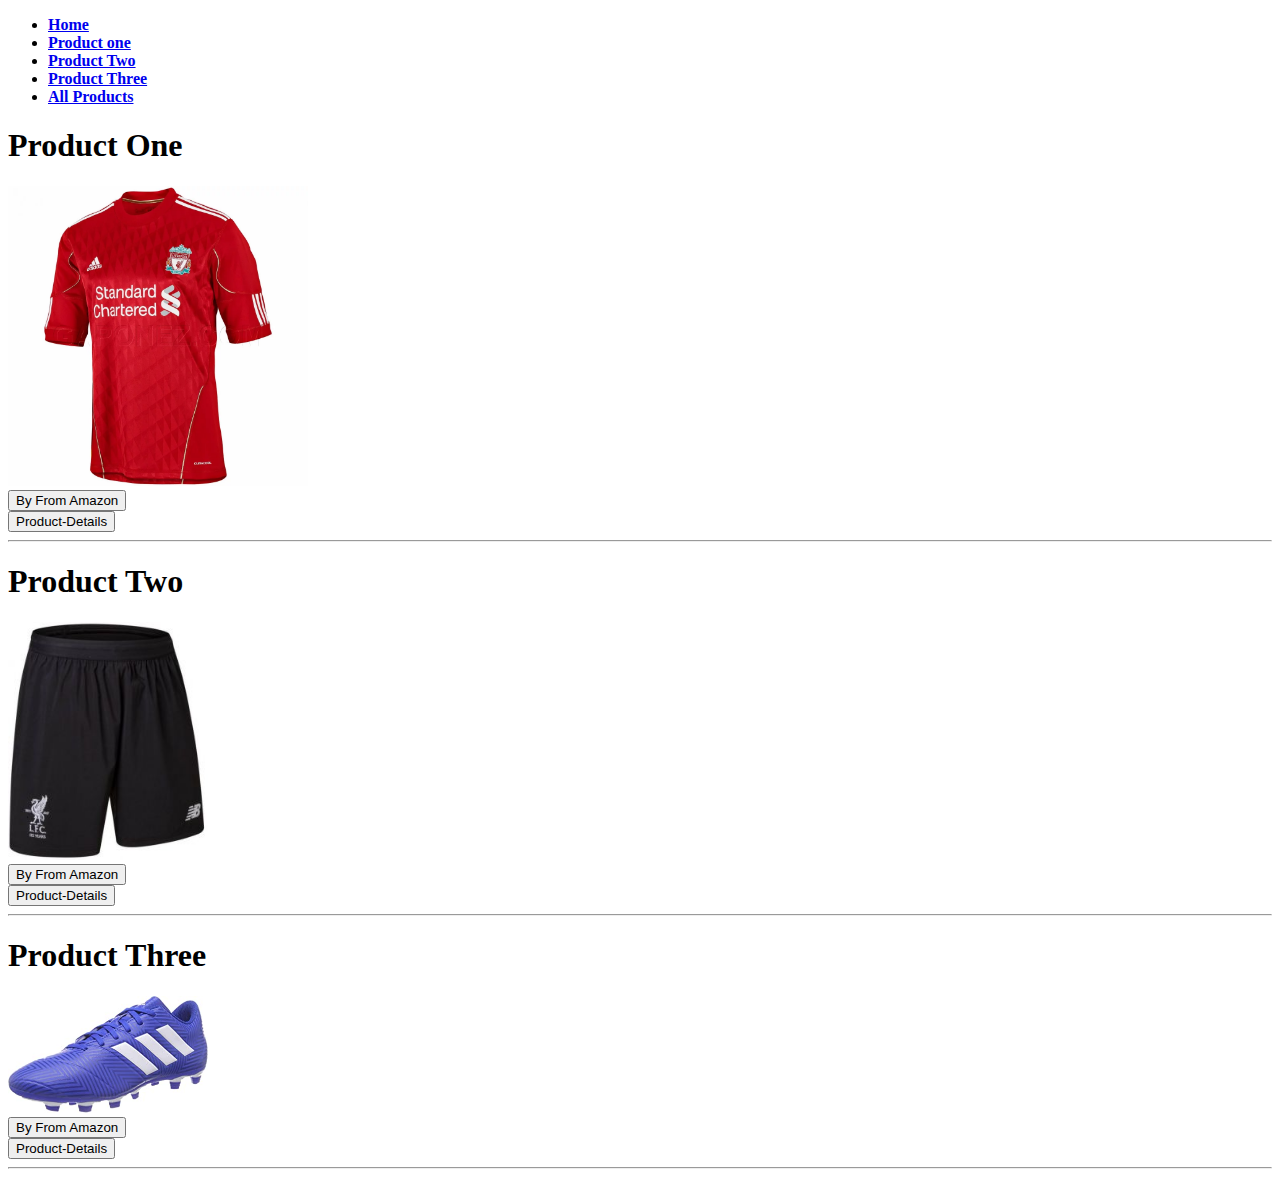
<file: index.html>
<!DOCTYPE html>
<html lang="en">
<head>
    <meta charset="UTF-8">
    <meta http-equiv="X-UA-Compatible" content="IE=edge">
    <meta name="viewport" content="width=device-width, initial-scale=1.0">
    <title>Products Store</title>
    <link rel="stylesheet" href="https://cdn.jsdelivr.net/npm/bootstrap@4.6.0/dist/css/bootstrap.min.css" integrity="sha384-B0vP5xmATw1+K9KRQjQERJvTumQW0nPEzvF6L/Z6nronJ3oUOFUFpCjEUQouq2+l" crossorigin="anonymous">
    <style>
       
      
    </style>
</head>
<body>
    <div class="container bg-red">
        <nav class="navbar navbar-expand-sm bg-light mb-5">
            <ul class="navbar-nav">
                <li class="nav-item active">
                    <a class="nav-link" href="/index.html"><b>Home</b></a>
                </li>
                <li class="nav-item">
                    <a class="nav-link" href="/product-one-details.html"><b>Product one</b></a>
                </li>
                <li class="nav-item">
                    <a class="nav-link" href="/product-two-details.html"><b>Product Two</b></a>
                </li>
                <li class="nav-item">
                    <a class="nav-link" href="/product-three-details.html"><b>Product Three</b></a>
                </li>
                <li class="nav-item">
                    <a class="nav-link" href="/all-products.html"><b>All Products</b></a>
                </li>
            </ul>
        </nav>
        <section >
            <section class="border d-flex row justify-items-center justify-content-center">
                <h1 class="py-2 bg-light col-12 text-center ">Product One</h1>
                <div class="col-12 text-center ">
                    <a href="https://www.amazon.eg/-/en/New-Balance-Liverpool-Sleeve-T-Shirt/dp/B078GMWD1K/ref=sr_1_2?dchild=1&keywords=adidas+liverpool+tshirt&qid=1631876230&s=fashion&sr=1-2-catcorr">
                        <img src="/images/lp.webp" alt="liverpool New-Balance-Liverpool-Sleeve-T-Shirt" width="300">
                    </a>
                </div>
                <div class="py-2 bg-secondary col-6 text-center"   href="https://www.amazon.eg/-/en/New-Balance-Liverpool-Sleeve-T-Shirt/dp/B078GMWD1K/ref=sr_1_2?dchild=1&keywords=adidas+liverpool+tshirt&qid=1631876230&s=fashion&sr=1-2-catcorr">
                    <a href="https://www.amazon.eg/-/en/New-Balance-Liverpool-Sleeve-T-Shirt/dp/B078GMWD1K/ref=sr_1_2?dchild=1&keywords=adidas+liverpool+tshirt&qid=1631876230&s=fashion&sr=1-2-catcorr">
                        <button type="button" class="btn btn-success">By From Amazon</button>
                    </a>
                </div>
                <div class="py-2 bg-secondary col-6 text-center">
                    <a href="product-one-details.html">
                        <button type="button" class="btn btn-success">Product-Details</button>  
                    </a>
                </div>
            </section>
            <hr>
            <section class="border d-flex row justify-items-center justify-content-center">
                <h1 class="py-2 bg-light col-12 text-center">Product Two</h1>
                <div class="col-12 text-center"> 
                    <a href="https://www.amazon.eg/-/en/New-Balance-Liverpool-Shorts-2017-18/dp/B072M8VVSX/ref=sr_1_1?dchild=1&keywords=Liverpool+short&qid=1631894614&sr=8-1">
                        <img src="/images/ls.webp" alt="liverpool New-Balance-Liverpool-Sleeve-T-Shirt" width="200">
                    </a>
                </div>
                <div class="py-2 bg-secondary col-6 text-center">
                    <a href="https://www.amazon.eg/-/en/New-Balance-Liverpool-Shorts-2017-18/dp/B072M8VVSX/ref=sr_1_1?dchild=1&keywords=Liverpool+short&qid=1631894614&sr=8-1">
                        <button type="button" class="btn btn-success">By From Amazon</button>
                    </a>
                </div>
                <div class="py-2 bg-secondary col-6 text-center">
                    <a href="product-two-details.html">
                        <button type="button" class="btn btn-success">Product-Details</button>
                    </a>
                </div>
            </section>
            <hr>
            <section class="border d-flex row justify-items-center justify-content-center">
                <h1 class="py-2 bg-light col-12 text-center">Product Three</h1>
                <div class="col-12 text-center ">
                    <a href="https://www.amazon.eg/-/en/Adidas-Contrast-Stripe-Lace-Up-Football/dp/B089QB3MN8/ref=sr_1_11?crid=2W25W083K1Z2Y&dchild=1&keywords=adidas+shoes+men+football&qid=1631895303&sr=8-11">
                        <img src="/images/as.jpg" alt="liverpool New-Balance-Liverpool-Sleeve-T-Shirt" width="200">
                    </a>   
                </div>
                <div class="py-2 bg-secondary col-6 text-center">
                    <a href="https://www.amazon.eg/-/en/Adidas-Contrast-Stripe-Lace-Up-Football/dp/B089QB3MN8/ref=sr_1_11?crid=2W25W083K1Z2Y&dchild=1&keywords=adidas+shoes+men+football&qid=1631895303&sr=8-11">
                        <button type="button" class="btn btn-success">By From Amazon</button>
                    </a>
                </div>
                <div class="py-2 bg-secondary col-6 text-center">
                    <a href="product-three-details.html">
                        <button type="button" class="btn btn-success">Product-Details</button>
                    </a>
                </div>
            </section>
            <hr>
        </section>
    </div>
</body>
</html>
</file>
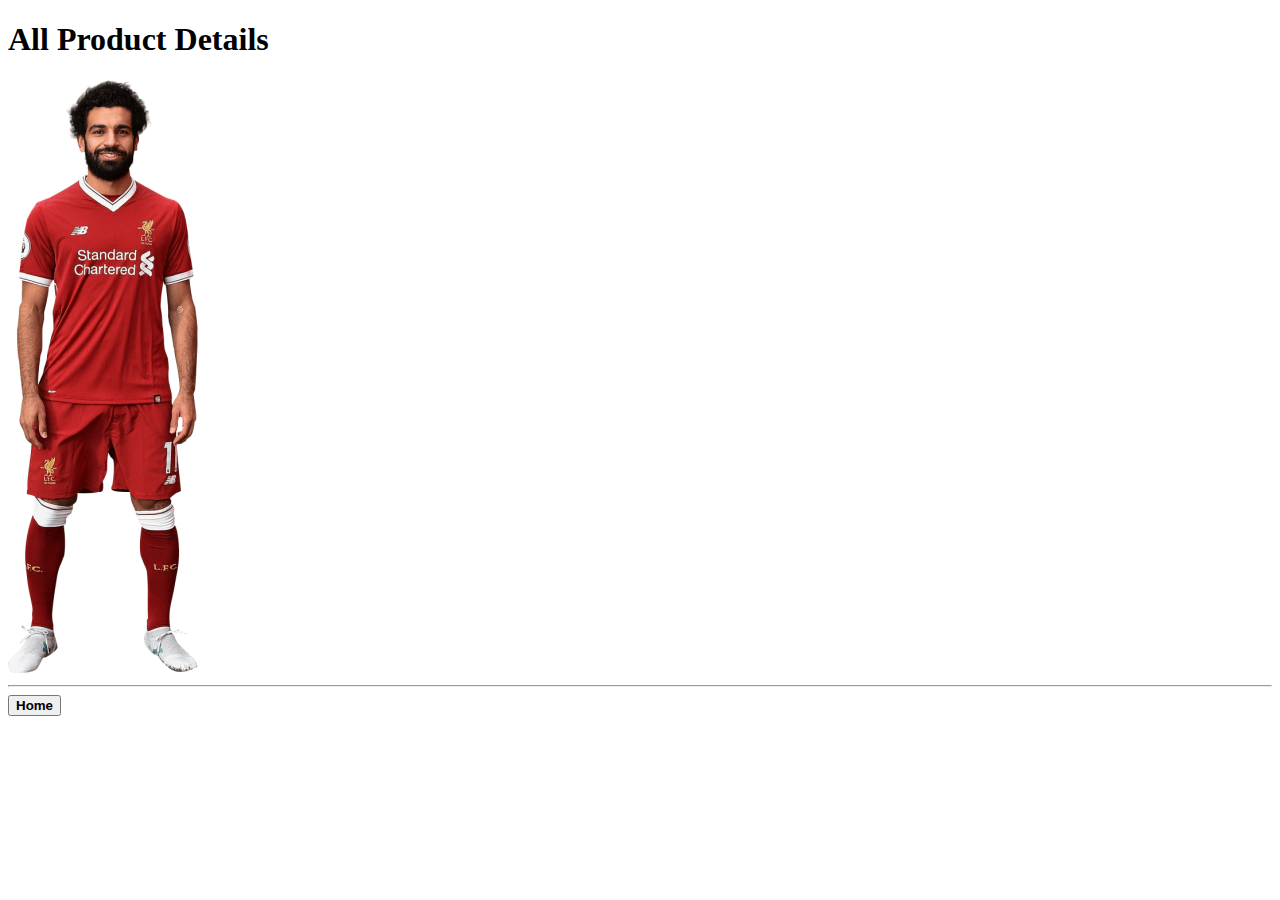
<file: all-products.html>
<!DOCTYPE html>
<html lang="en">
<head>
    <meta charset="UTF-8">
    <meta http-equiv="X-UA-Compatible" content="IE=edge">
    <meta name="viewport" content="width=device-width, initial-scale=1.0">
    <title>ALL Products</title>
    <link rel="stylesheet" href="https://cdn.jsdelivr.net/npm/bootstrap@4.6.0/dist/css/bootstrap.min.css" integrity="sha384-B0vP5xmATw1+K9KRQjQERJvTumQW0nPEzvF6L/Z6nronJ3oUOFUFpCjEUQouq2+l" crossorigin="anonymous">
</head>
<body>
    <div class="container">
        <section class="d-flex row jutify-content-center">
            <h1 class="bg-success col-12 text-center">All Product Details</h1>
            <div class="col-12 text-center">
                <img src="/images/dd76dc02b2937a11b44399c6b0c742e8.png" alt="Workplace" usemap="#workmap">
                <map name="workmap">
                    <area href="/product-one-details.html" coords="41,206,25,200,12,197,13,173,16,148,21,134,27,123,42,119,55,109,69,101,77,96,123,99,132,106,144,112,162,118,173,130,177,154,185,193,162,206,150,210,162,321,97,327,32,320" shape="poly">
                    <area shape="poly" coords="35,321,103,325,161,323,158,348,167,371,171,408,159,416,129,418,118,409,105,408,100,366,96,397,92,413,57,415,30,418,21,413,25,374,42,365" alt="short" href="/product-two-details.html">
                    <area shape="poly" coords="16,590,2,590,1,579,7,569,14,560,19,548,26,543,40,544,44,554,50,564,38,576,29,588" alt="Shoes" href="/product-three-details.html">
                    <area shape="poly" coords="171,592,145,574,134,563,138,546,162,544,188,581,184,590" alt="Shoes" href="/product-three-details.html">
                </map>
            </div>
            
        </section>
        <hr>
        <div class="col-12 text-center">
            <a href="/index.html">
                <button class="btn btn-success"><b>Home</b></button>
            </a>
        </div>

        
    </div>
    
</body>
</html>
</file>
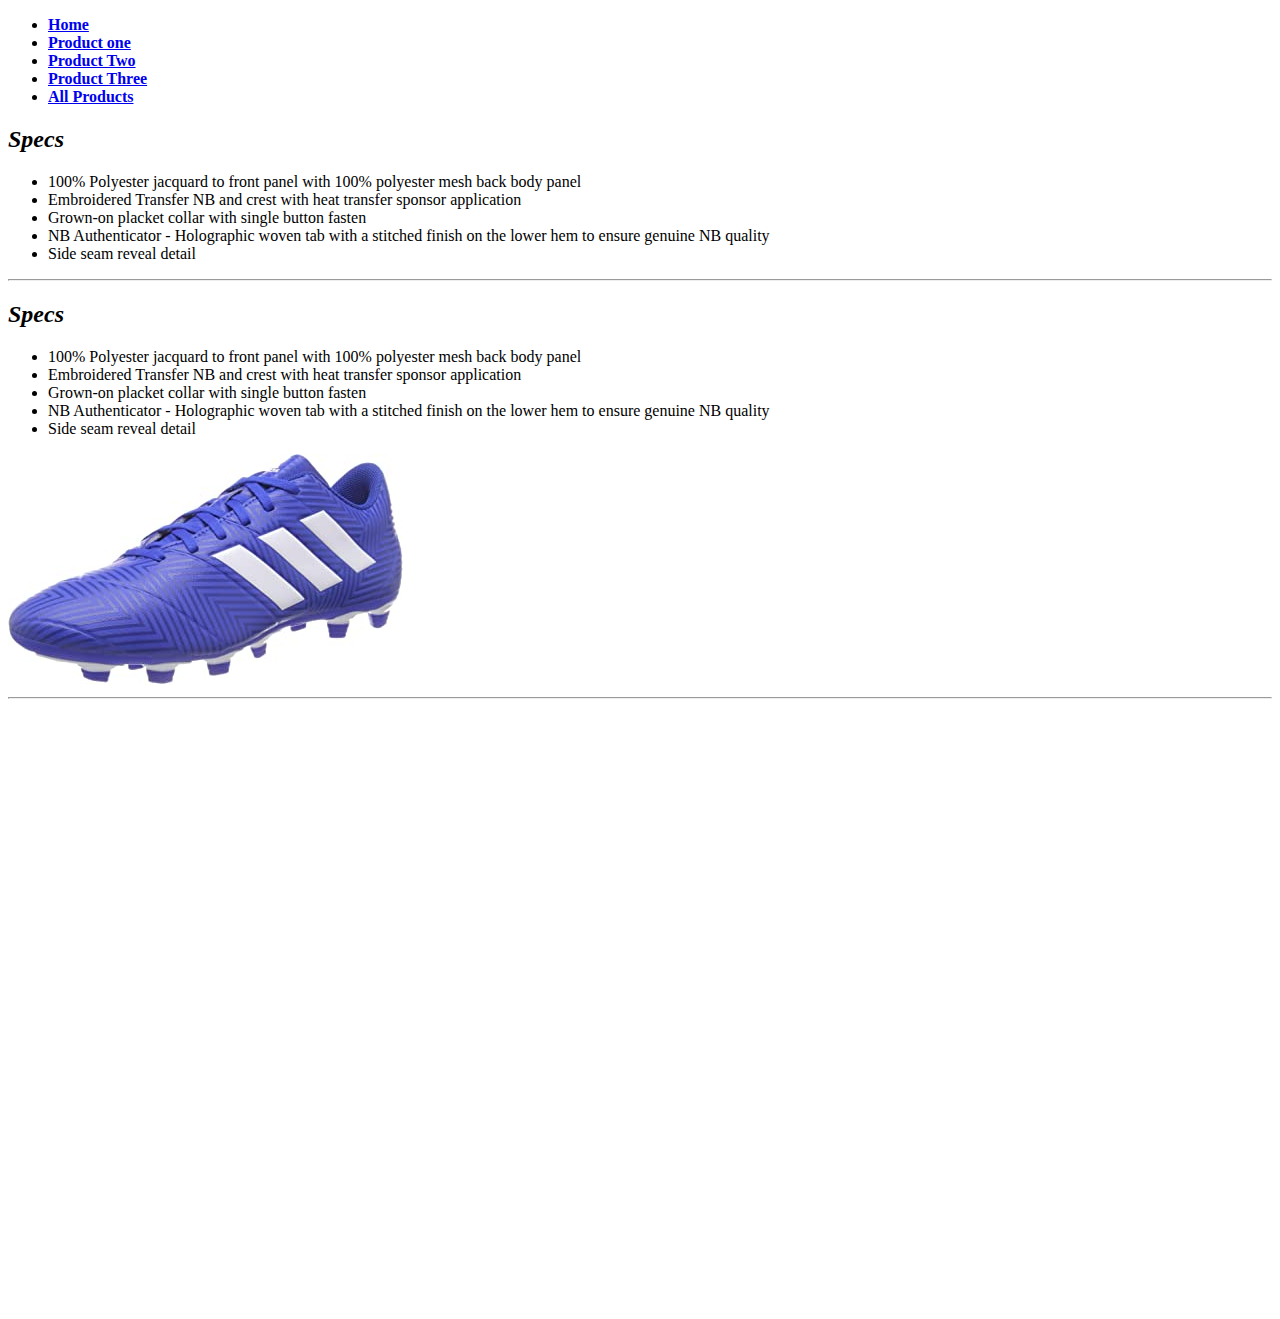
<file: product-three-details.html>
<!DOCTYPE html>
<html lang="en">
<head>
    <meta charset="UTF-8">
    <meta http-equiv="X-UA-Compatible" content="IE=edge">
    <meta name="viewport" content="width=device-width, initial-scale=1.0">
    <title>Product-Three-Details</title>
    <link rel="stylesheet" href="https://cdn.jsdelivr.net/npm/bootstrap@4.6.0/dist/css/bootstrap.min.css" integrity="sha384-B0vP5xmATw1+K9KRQjQERJvTumQW0nPEzvF6L/Z6nronJ3oUOFUFpCjEUQouq2+l" crossorigin="anonymous">
    <style>
        caption {
            color: crimson;
            text-align: center;
            caption-side: top;
        }
    </style>
</head>
<body>
    <div class="container">
        <nav class="navbar navbar-expand-sm bg-light mb-5">
            <ul class="navbar-nav">
                <li class="nav-item">
                    <a class="nav-link" href="/index.html"><b>Home</b></a>
                </li>
                <li class="nav-item">
                    <a class="nav-link" href="/product-one-details.html"><b>Product one</b></a>
                </li>
                <li class="nav-item">
                    <a class="nav-link" href="/product-two-details.html"><b>Product Two</b></a>
                </li>
                <li class="nav-item">
                    <a class="nav-link" href="/product-three-details.html"><b>Product Three</b></a>
                </li>
                <li class="nav-item">
                    <a class="nav-link" href="/all-products.html"><b>All Products</b></a>
                </li>
            </ul>
        </nav> 
        <section class="d-flex row justify-content-center">
            <section class="col-lg-6 col-md-12 align-self-center">
                <section class="bg-light col-12">
                    <h2 class="col-12"><strong><em>Specs</em></strong></h2>
                    <ul>
                        <li class="py-2">100% Polyester jacquard to front panel with 100% polyester mesh back body panel</li>
                        <li class="py-2">Embroidered Transfer NB and crest with heat transfer sponsor application</li>
                        <li class="py-2">Grown-on placket collar with single button fasten</li>
                        <li class="py-2">NB Authenticator - Holographic woven tab with a stitched finish on the lower hem to ensure genuine NB quality</li>
                        <li class="py-2">Side seam reveal detail</li>
                    </ul>
                </section>
                <hr>
                <section class="bg-light col-12">
                    <h2 class="col-12"><strong><em>Specs</em></strong></h2>
                    <ul>
                        <li class="py-2">100% Polyester jacquard to front panel with 100% polyester mesh back body panel</li>
                        <li class="py-2">Embroidered Transfer NB and crest with heat transfer sponsor application</li>
                        <li class="py-2">Grown-on placket collar with single button fasten</li>
                        <li class="py-2">NB Authenticator - Holographic woven tab with a stitched finish on the lower hem to ensure genuine NB quality</li>
                        <li class="py-2">Side seam reveal detail</li>
                    </ul>
                </section>
            </section>
            <section class="col-md-12 col-lg-6 text-center">
                <img class="border rounded-circle" src="/images/as.jpg" alt="shoes" width="">
            </section>
        </section>
        <hr>
        <iframe class="col" src="https://www.amazon.eg/-/en/Adidas-Contrast-Stripe-Lace-Up-Football/dp/B089QB3MN8/ref=sr_1_11?crid=2W25W083K1Z2Y&dchild=1&keywords=adidas+shoes+men+football&qid=1631895303&sr=8-11" frameborder="0" width="75%" height="600"></iframe>
    </div>
    
</body>
</html>
</file>
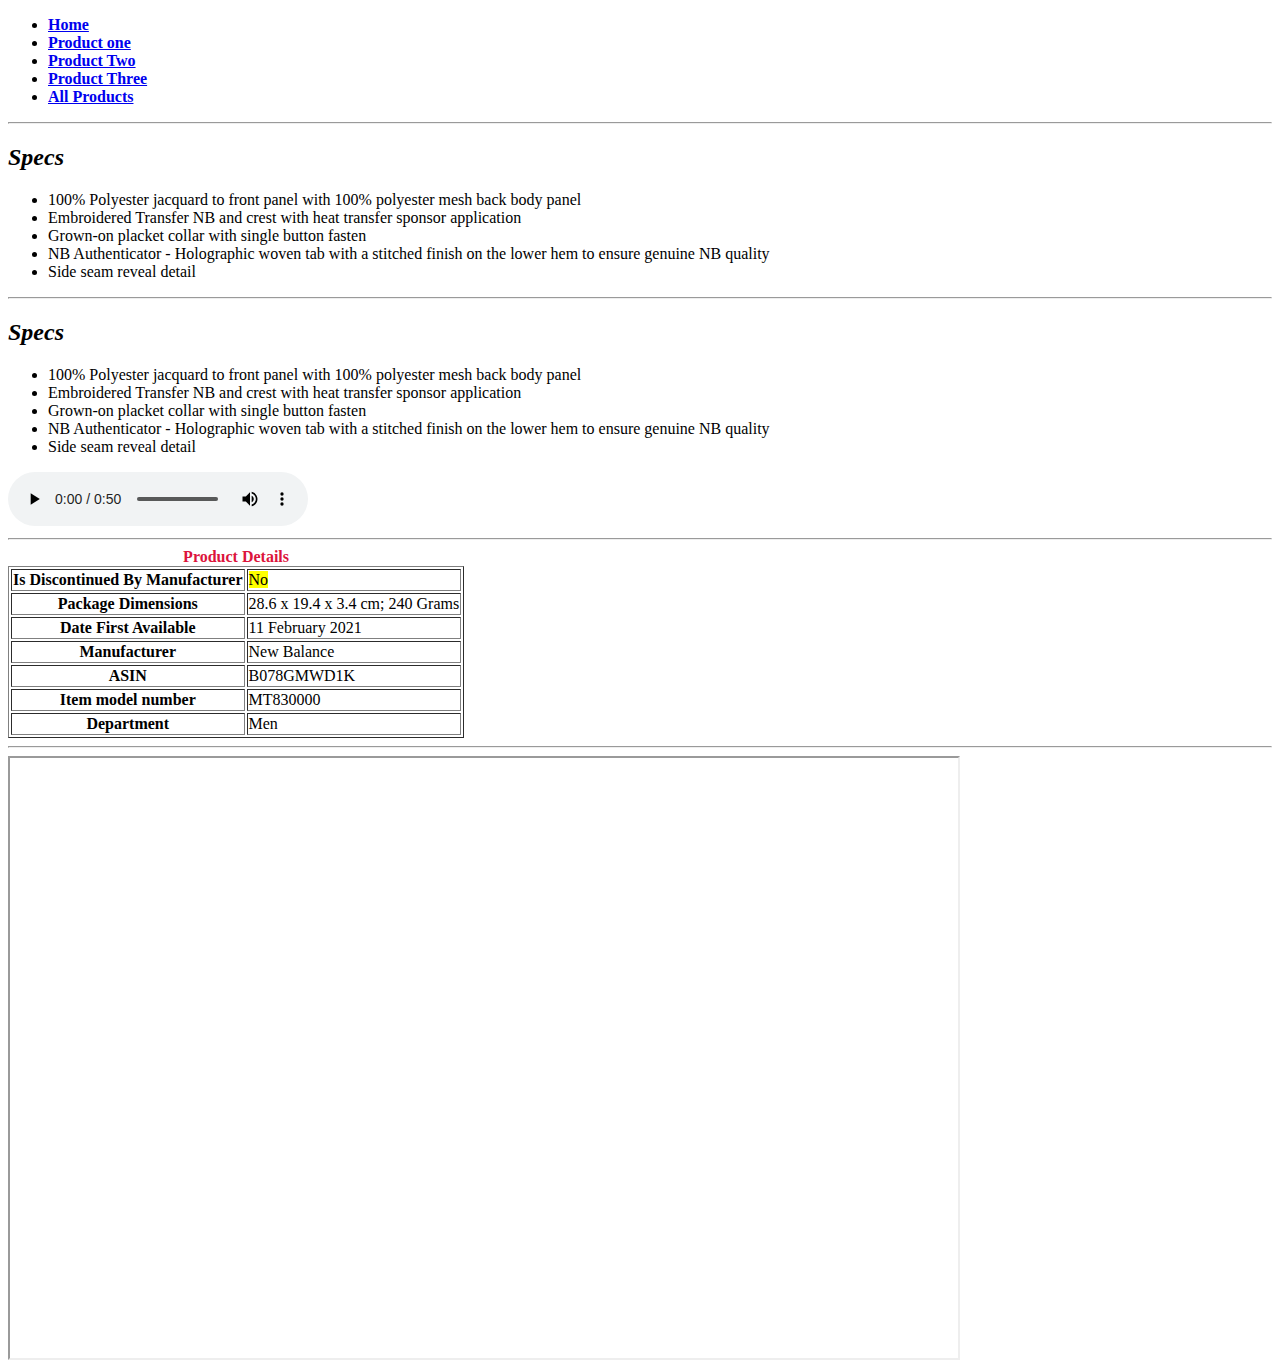
<file: product-two-details.html>
<!DOCTYPE html>
<html lang="en">
<head>
    <meta charset="UTF-8">
    <meta http-equiv="X-UA-Compatible" content="IE=edge">
    <meta name="viewport" content="width=device-width, initial-scale=1.0">
    <title>Product-Two-Details</title>
    <link rel="stylesheet" href="https://cdn.jsdelivr.net/npm/bootstrap@4.6.0/dist/css/bootstrap.min.css" integrity="sha384-B0vP5xmATw1+K9KRQjQERJvTumQW0nPEzvF6L/Z6nronJ3oUOFUFpCjEUQouq2+l" crossorigin="anonymous">
    <style>
        caption {
            color: crimson;
            text-align: center;
            caption-side: top;
        }
    </style>
</head>
<body>
    <div class="container">
        <header>
            <nav class="navbar navbar-expand-sm bg-light mb-5">
                <ul class="navbar-nav">
                    <li class="nav-item">
                        <a class="nav-link" href="/index.html"><b>Home</b></a>
                    </li>
                    <li class="nav-item">
                        <a class="nav-link" href="/product-one-details.html"><b>Product one</b></a>
                    </li>
                    <li class="nav-item">
                        <a class="nav-link" href="/product-two-details.html"><b>Product Two</b></a>
                    </li>
                    <li class="nav-item">
                        <a class="nav-link" href="/product-three-details.html"><b>Product Three</b></a>
                    </li>
                    <li class="nav-item">
                        <a class="nav-link" href="/all-products.html"><b>All Products</b></a>
                    </li>
                </ul>
            </nav> 
        </header>
        <hr>
        <section class="d-flex row justify-content-center">
            <section class="col-12 align-self-center">
                <section class="bg-light col-12">
                    <h2 class="col-12"><strong><em>Specs</em></strong></h2>
                    <ul>
                        <li class="py-2">100% Polyester jacquard to front panel with 100% polyester mesh back body panel</li>
                        <li class="py-2">Embroidered Transfer NB and crest with heat transfer sponsor application</li>
                        <li class="py-2">Grown-on placket collar with single button fasten</li>
                        <li class="py-2">NB Authenticator - Holographic woven tab with a stitched finish on the lower hem to ensure genuine NB quality</li>
                        <li class="py-2">Side seam reveal detail</li>
                    </ul>
                </section>
                <hr>
                <section class="bg-light col">
                    <h2 class="col-12"><strong><em>Specs</em></strong></h2>
                    <ul>
                        <li class="py-2">100% Polyester jacquard to front panel with 100% polyester mesh back body panel</li>
                        <li class="py-2">Embroidered Transfer NB and crest with heat transfer sponsor application</li>
                        <li class="py-2">Grown-on placket collar with single button fasten</li>
                        <li class="py-2">NB Authenticator - Holographic woven tab with a stitched finish on the lower hem to ensure genuine NB quality</li>
                        <li class="py-2">Side seam reveal detail</li>
                    </ul>
                </section>
            </section>
            <section class="bg-dark py-2 col-12 text-center">
                <audio controls loop  preload="auto">
                    <source src="/audio/Mo Salah, The Egyptian King!  Learn LFC Songs 128 kbps.mp3">
                </audio>
            </section>
        </section>
        <hr>
        <table class="table" border="1">
            <caption class="table-caption"><b>Product Details</b></caption>
            <tbody>
                <tr class="table-warning">
                    <th>Is Discontinued By Manufacturer</th>
                    <td><mark>No</mark></td>
                </tr>
                <tr class="table-info">
                    <th>Package Dimensions </th>
                    <td>28.6 x 19.4 x 3.4 cm; 240 Grams</td>
                </tr>
                <tr class="table-danger">
                    <th>Date First Available</th>
                    <td>11 February 2021</td>
                </tr>
                <tr class="table-info">
                    <th>Manufacturer</th>
                    <td>New Balance</td>
                </tr>
                <tr class="table-danger">
                    <th>ASIN</th>
                    <td>B078GMWD1K</td>
                </tr>
                <tr class="table-info">
                    <th>Item model number</th>
                    <td>MT830000</td>
                </tr>
                <tr class="table-danger">
                    <th>Department</th>
                    <td>Men</td>
                </tr>
            </tbody>
        </table>
        
        <hr>
        <iframe class="col" src="https://www.amazon.eg/-/en/New-Balance-Liverpool-Shorts-2017-18/dp/B072M8VVSX/ref=sr_1_1?dchild=1&keywords=Liverpool+short&qid=1631894614&sr=8-1" frameborder="1" width="75%" height="600"></iframe>
    </div>
</body>
</html>
</file>
